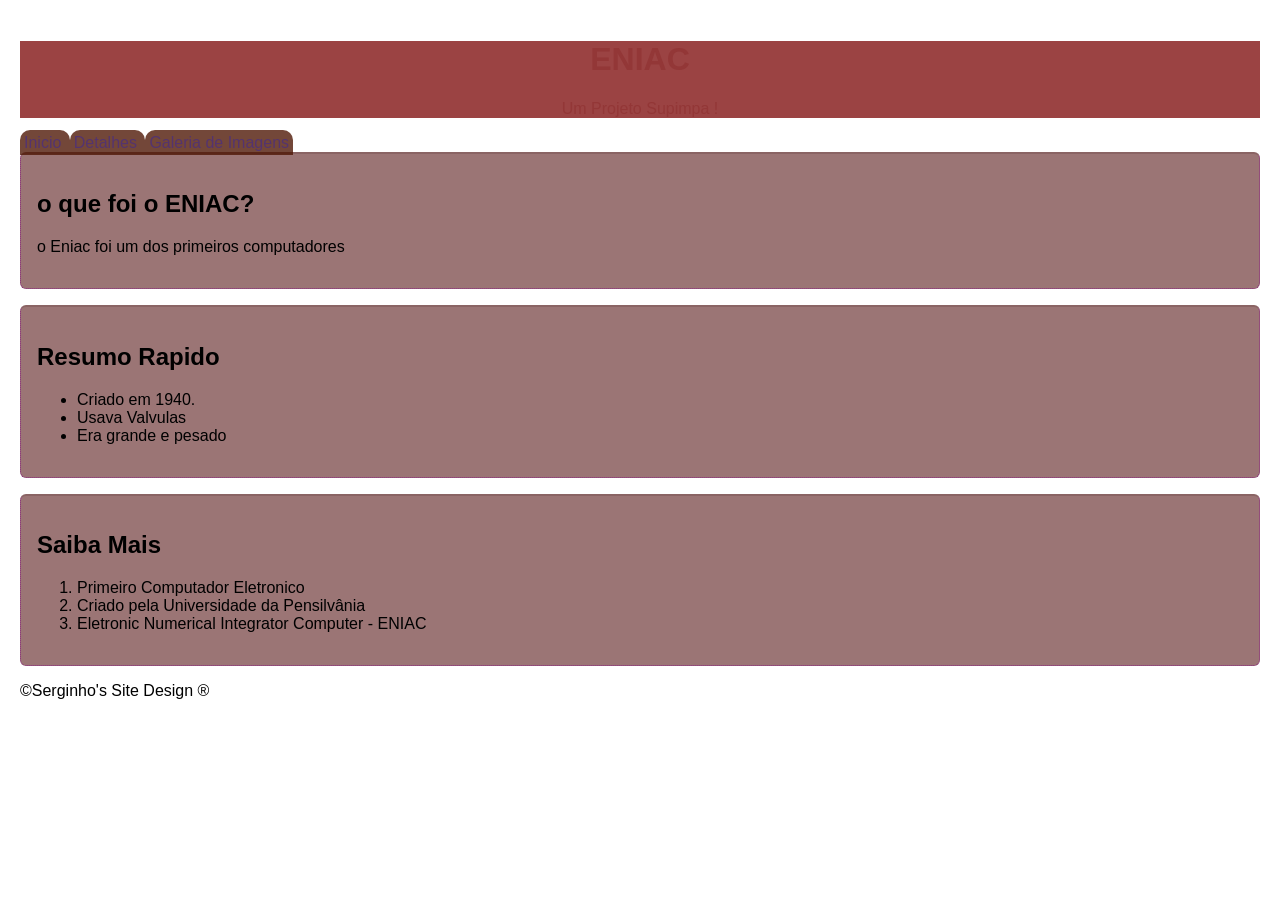
<file: index.html>
<!DOCTYPE html>
<html lang="pt-BR">

<head>
    <meta charset="UTF-8">
    <meta name="viewport" content="width=device-width, initial-scale=1.0">
    <title>Eniac - Pagina Inicial </title>
    <link rel="stylesheet" href="STYLE.css">
</head>

<body>
    <header>
        <h1> ENIAC </h1>
        <p>Um Projeto Supimpa ! </p>
    </header>
    <nav>
        <a href="index.html"> Inicio </a>
        <a href="detalhes.html"> Detalhes </a>
        <a href="galeria.html">Galeria de Imagens</a>
    </nav>
    <main>
        <section class="bloco">
            <h2>o que foi o ENIAC?</h2>
            <p>o Eniac foi um dos primeiros computadores </p>
        </section>
        <section class="bloco">
            <h2>Resumo Rapido </h2>
            <ul>
                <li>Criado em 1940.</li>
                <li>Usava Valvulas </li>
                <li>Era grande e pesado </li>
            </ul>
        </section>
        <section class="bloco">
            <h2>Saiba Mais</h2>
            <ol>
                <li>Primeiro Computador Eletronico</li>
                <li>Criado pela Universidade da Pensilvânia </li>
                <li>Eletronic Numerical Integrator Computer - ENIAC </li>
            </ol>
        </section>
    </main>
    <footer>
        <p>&copy;Serginho's Site Design &reg;</p>
    </footer>
</body>

</html>
</file>
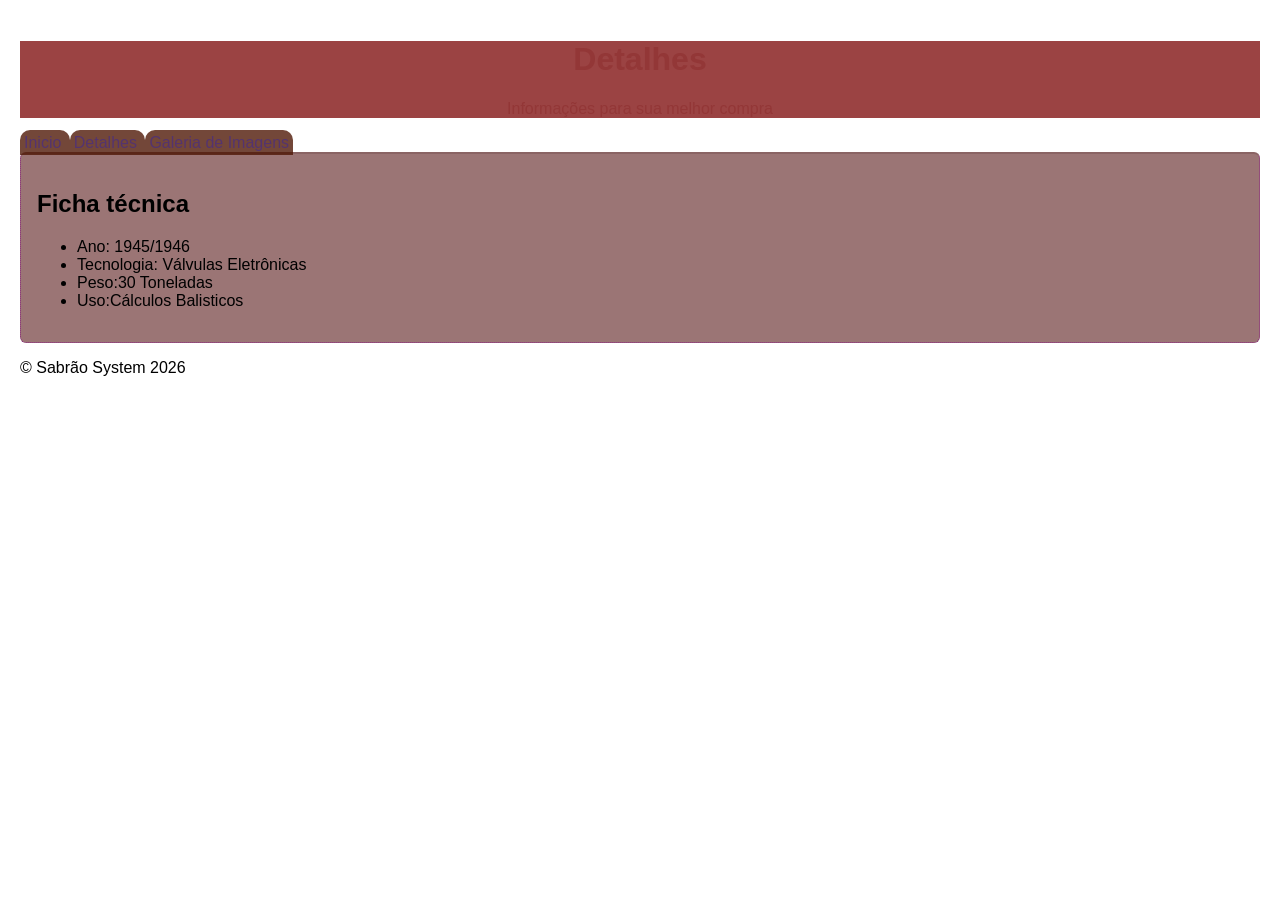
<file: detalhes.html>
<!DOCTYPE html>
<html lang="pt-BR">

<head>
    <meta charset="UTF-8">
    <meta name="viewport" content="width=device-width, initial-scale=1.0">
    <title>Eniac - Detalhes</title>
    <link rel="stylesheet" href="STYLE.css">
</head>

<body>
    <header>
        <h1>Detalhes</h1>
        <p>Informações para sua melhor compra</p>
    </header>
    <nav>
        <a href="index.html"> Inicio </a>
        <a href="detalhes.html"> Detalhes </a>
        <a href="galeria.html">Galeria de Imagens</a>
    </nav>
    <main>
        <section class="bloco">
            <h2>Ficha técnica</h2>
            <ul>
                <li>Ano: 1945/1946</li>
                <li>Tecnologia: Válvulas Eletrônicas</li>
                <li>Peso:30 Toneladas</li>
                <li>Uso:Cálculos Balisticos</li>
            </ul>
        </section>
    </main>
    <footer>
        <p> &copy; Sabrão System 2026 </p>
    </footer>
</body>

</html>
</file>
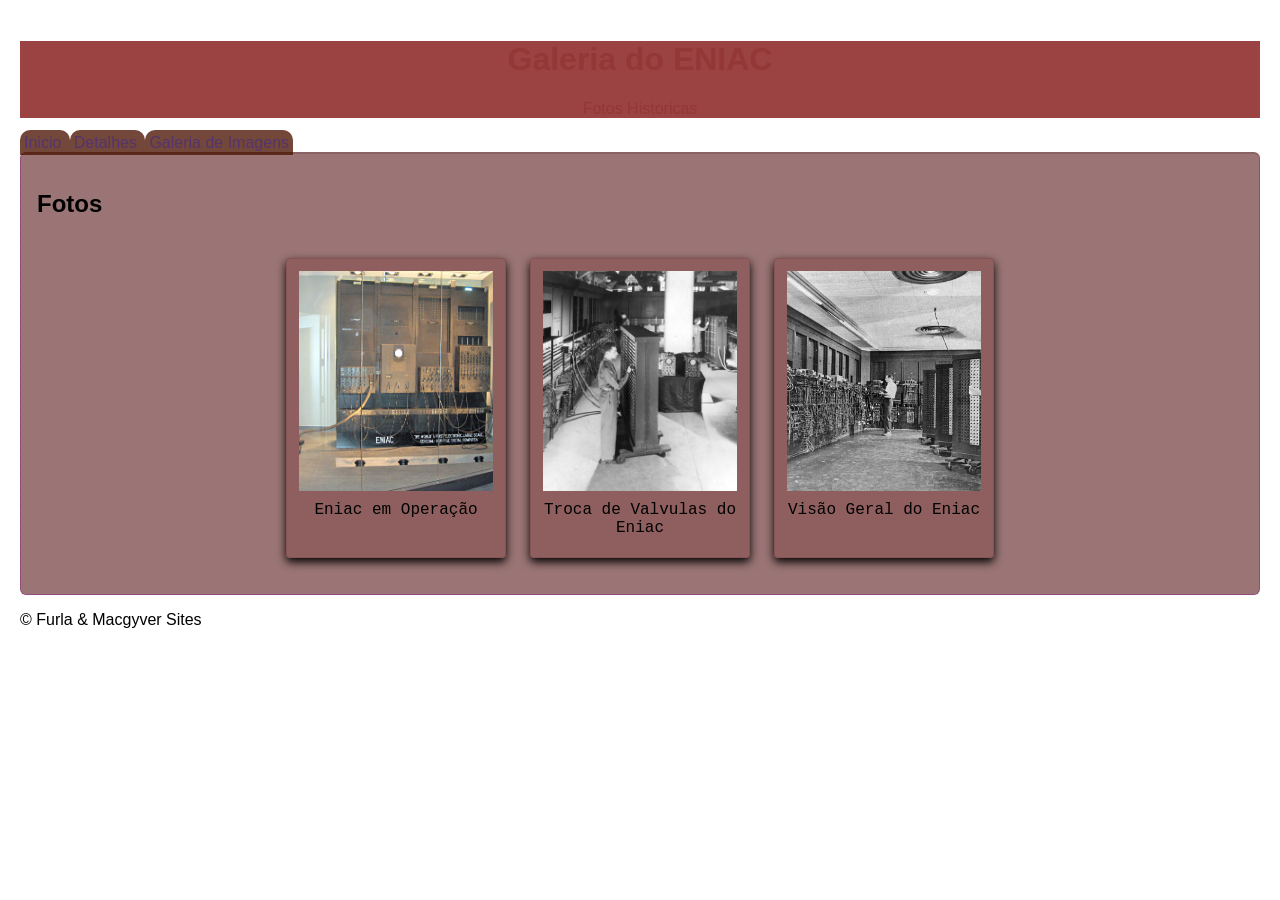
<file: galeria.html>
<!DOCTYPE html>
<html lang="pt-BR">

<head>
    <meta charset="UTF-8">
    <meta name="viewport" content="width=device-width, initial-scale=1.0">
    <title>Eniac - Galeria </title>
    <link rel="stylesheet" href="STYLE.css">
</head>

<body>
    <header>
        <h1>Galeria do ENIAC </h1>
        <p>Fotos Historicas </p>
    </header>
    <nav>
        <a href="index.html"> Inicio </a>
        <a href="detalhes.html"> Detalhes </a>
        <a href="galeria.html">Galeria de Imagens</a>
    </nav>
    <main>
        <section class="bloco">
            <h2>Fotos</h2>
            <div id="galeria">
                <div class="foto">
                    <img src="ENIAC_1.jpg" alt="Eniac em Opereção">
                    <div class="legenda">Eniac em Operação </div>
                </div>
                <div class="foto">
                    <img src="eniac2.jpg" alt="Manutenção do Eniac">
                    <div class="legenda">Troca de Valvulas do Eniac </div>
                </div>

                <div class="foto">
                    <img src="eniac3.jpg" alt="Eniac em Operação">
                    <div class="legenda"> Visão Geral do Eniac </div>
                </div>
        </section>
    </main>
    <footer>
        &copy; Furla & Macgyver Sites
    </footer>
</body>

</html>
</file>
<file: STYLE.css>
*{
    box-sizing: border-box;
}
body{
    margin:0px;
    font-family:Arial, Helvetica, sans-serif;
    background-color: color #0c0b0b;
    padding:20px;
}
header{
        background-color: #790202bd;
        color:#80181848;
        text-align: center;
}
     nav a{
        color: rgba(0, 0, 255, 0.271);
        text-decoration:none;
        padding:4px;
        border-top-left-radius:10px;
        border-top-right-radius:10px;
        background-color:#4e1605c9;
        border-bottom: rgb(80, 4, 80);
     }
     nav a:hover{color: rgb(173, 42, 42);}
    .bloco{
        background-color:#53121294;
        color: black;
        border: 1px dotted rgba(131, 4, 131, 0.699);
        border-radius: 6px;
        padding: 16px;
        margin-bottom: 16px;
        border-top: 2px solid rgba(42, 3, 3, 0.14)
    }
    #galeria{ 
        display:flex;
        flex-wrap:wrap;
        gap:24px;
        justify-content:center;
        padding:20px;
    }
.foto{
    background:#70272744 ;
    padding:12px 12px 20px 12px; 
    border:1px solid #570e0e28;
    box-shadow: 0 4px 10px #000000;
    width:220px;
    text-align:center;
    border-radius: 4px;
}
.foto img{
    width:100%;
    height:220px;
    object-fit:cover;
    display: block;
}
.foto:hover{
    transform: scale(1.60) rotate(-2deg);
    
}
.legenda{
    margin-top:10px;
    font-family: 'Courier New', Courier, monospace;
    font-size:16px;
    font-style: initial;
}
</file>
